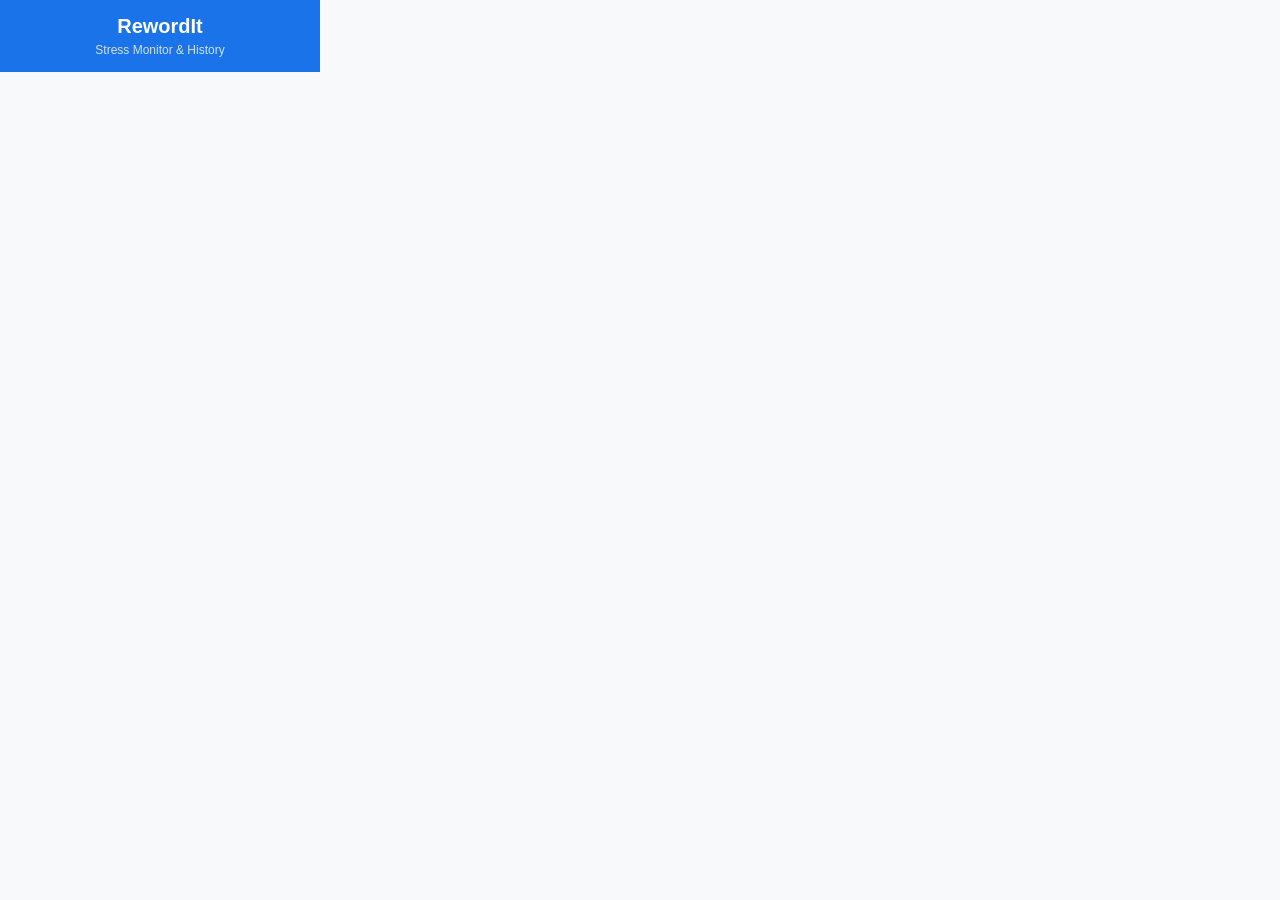
<file: RewordIt/popup.html>
<!DOCTYPE html>
<html>
<head>
    <title>RewordIt</title>
    <link rel="stylesheet" href="popup.css">
</head>
<body>
    <div class="header">
        <h1>RewordIt</h1>
        <p>Stress Monitor & History</p>
    </div>
    <div class="content" id="history">
        <!-- History injected here -->
    </div>
    <script src="popup.js"></script>
</body>
</html>
</file>
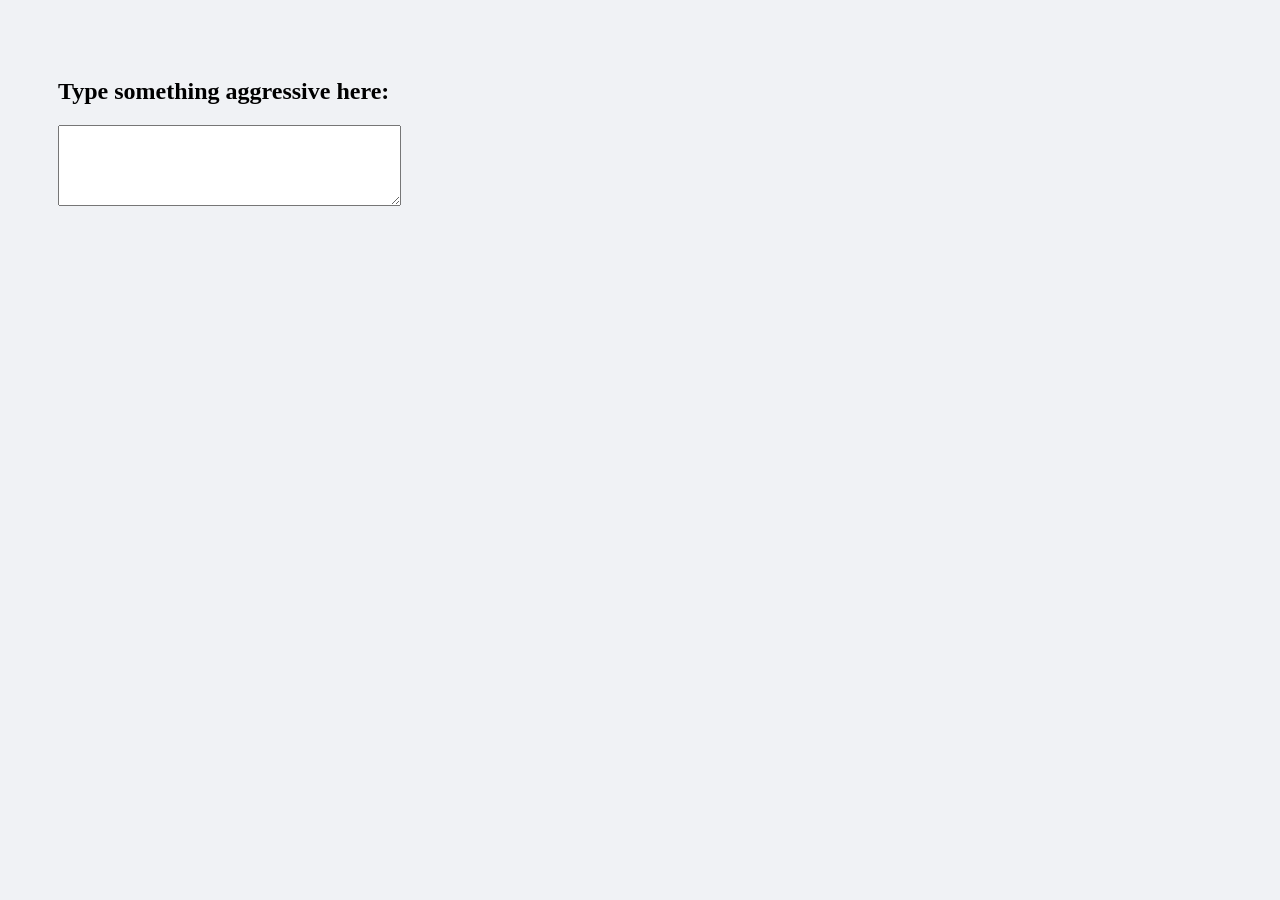
<file: RewordIt/test_tone_ui.html>
<!DOCTYPE html>
<html>

<head>
    <title>Test Translator Complete UI</title>
</head>

<body style="padding: 50px; background-color: #f0f2f5;">
    <h2>Type something aggressive here:</h2>
    <textarea id="myinput" rows="5" cols="40"></textarea>

    <script>
        // Mock chrome API for testing Tone Translator UI
        window.chrome = {
            runtime: {
                sendMessage: function (msg, callback) {
                    if (msg.action === 'analyze_text') {
                        setTimeout(() => {
                            callback({
                                success: true,
                                data: {
                                    stress_score: 75,
                                    emotions: ['frustrated', 'annoyed'],
                                    reworded_options: [
                                        { tone: 'Professional', text: 'I would like to request that we find a more productive approach to this.' },
                                        { tone: 'Direct', text: 'This current approach is not working. Let us change it.' },
                                        { tone: 'Soft', text: 'I believe we can find a slightly better way to work on this together.' }
                                    ]
                                }
                            });
                        }, 500);
                    }
                },
                lastError: null
            },
            storage: {
                local: {
                    get: (keys, cb) => cb({}),
                    set: (obj, cb) => { if (cb) cb(); }
                }
            }
        };
    </script>
    <script src="content.js"></script>
</body>

</html>
</file>
<file: RewordIt/popup.css>
body {
    width: 320px;
    font-family: -apple-system, BlinkMacSystemFont, 'Segoe UI', Roboto, Helvetica, Arial, sans-serif;
    margin: 0;
    padding: 0;
    background: #f8f9fa;
}

.header {
    background: #1a73e8;
    color: white;
    padding: 15px;
    text-align: center;
}

.header h1 {
    margin: 0;
    font-size: 20px;
}

.header p {
    margin: 5px 0 0 0;
    font-size: 12px;
    opacity: 0.8;
}

.content {
    padding: 15px;
    max-height: 400px;
    overflow-y: auto;
}

.item {
    background: white;
    border-radius: 6px;
    box-shadow: 0 1px 3px rgba(0,0,0,0.1);
    margin-bottom: 10px;
    padding: 10px;
    border-left: 4px solid #1a73e8;
}

.item.high-stress {
    border-left-color: #d93025;
}

.item.med-stress {
    border-left-color: #f9ab00;
}

.item.low-stress {
    border-left-color: #34a853;
}

.item-header {
    display: flex;
    justify-content: space-between;
    font-size: 12px;
    color: #5f6368;
    margin-bottom: 5px;
}

.item-score {
    font-weight: bold;
    color: #202124;
    font-size: 13px;
}

.emotions {
    display: flex;
    flex-wrap: wrap;
    gap: 4px;
    margin-top: 5px;
}

.emotion {
    background: #e8eaed;
    color: #3c4043;
    font-size: 10px;
    padding: 2px 6px;
    border-radius: 10px;
}
</file>
